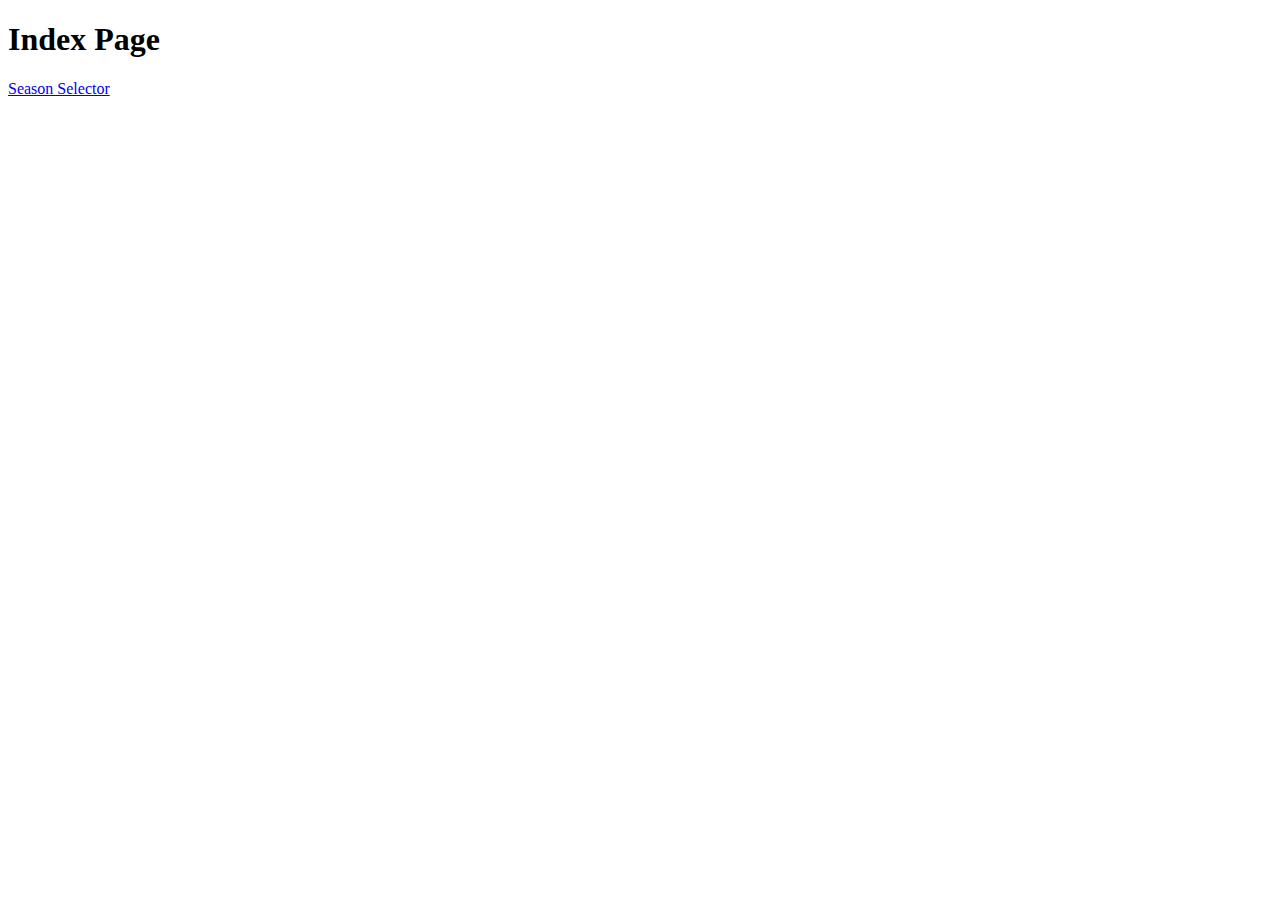
<file: index.html>
<!DOCTYPE html>
<html>
    <head>
        <title>
            realMVP
        </title>
    </head>
    <body>
        <h1>
            Index Page
        </h1>

        <a href="season">Season Selector</a>

    </body>
</html>
</file>
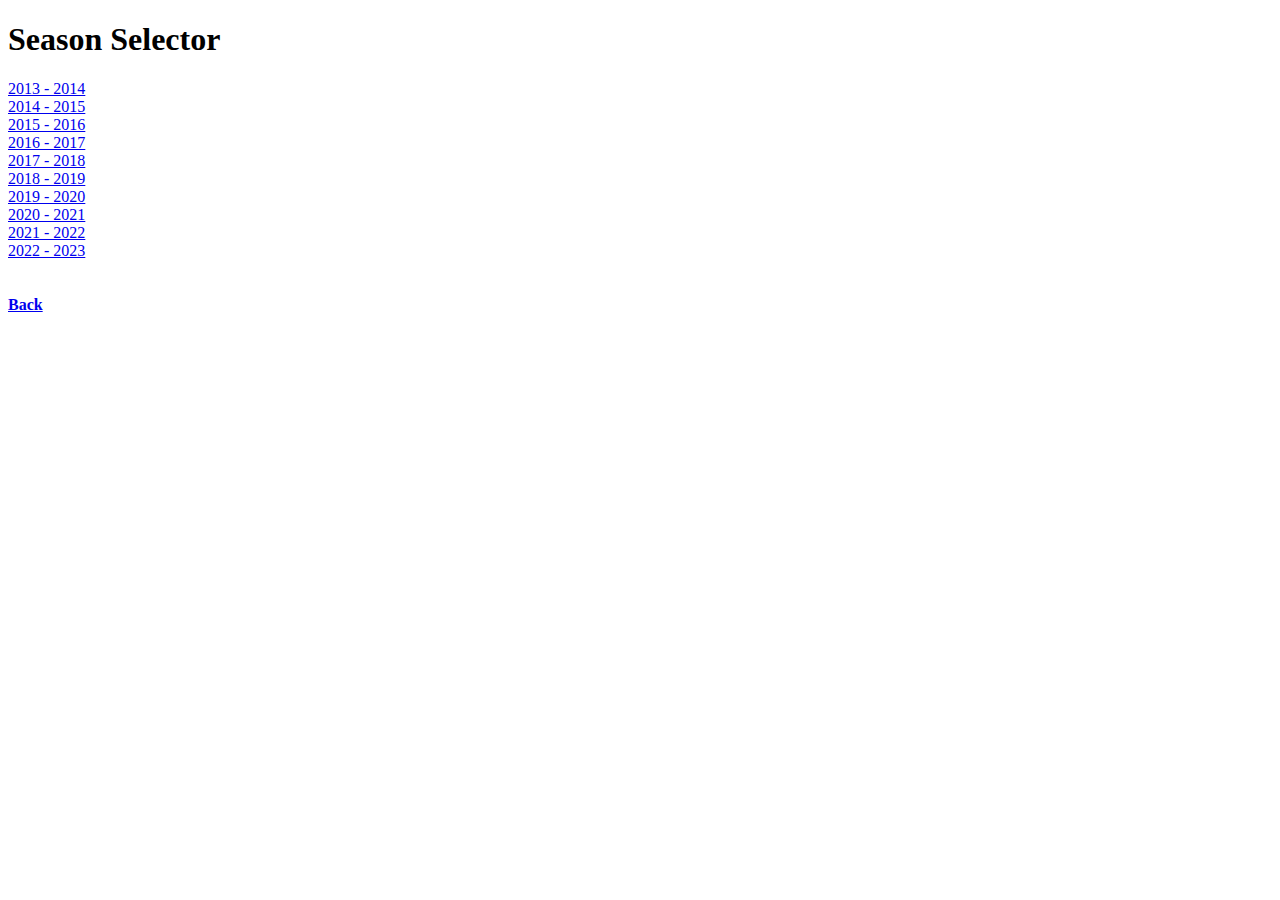
<file: seasonselector.html>
<!DOCTYPE html>
<html>
    <head>
        <title>
            realMVP
        </title>
    </head>
    <body>
        <h1>
            Season Selector
        </h1>

        <a href="season/14">2013 - 2014</a>
        <br>
        <a href="season/15">2014 - 2015</a>
        <br>
        <a href="season/16">2015 - 2016</a>
        <br>
        <a href="season/17">2016 - 2017</a>
        <br>
        <a href="season/18">2017 - 2018</a>
        <br>
        <a href="season/19">2018 - 2019</a>
        <br>
        <a href="season/20">2019 - 2020</a>
        <br>
        <a href="season/21">2020 - 2021</a>
        <br>
        <a href="season/22">2021 - 2022</a>
        <br>
        <a href="season/23">2022 - 2023</a>
        <br><br><br>

        <b>
            <a href="../">Back</a>
        </b>

    </body>
</html>
</file>
